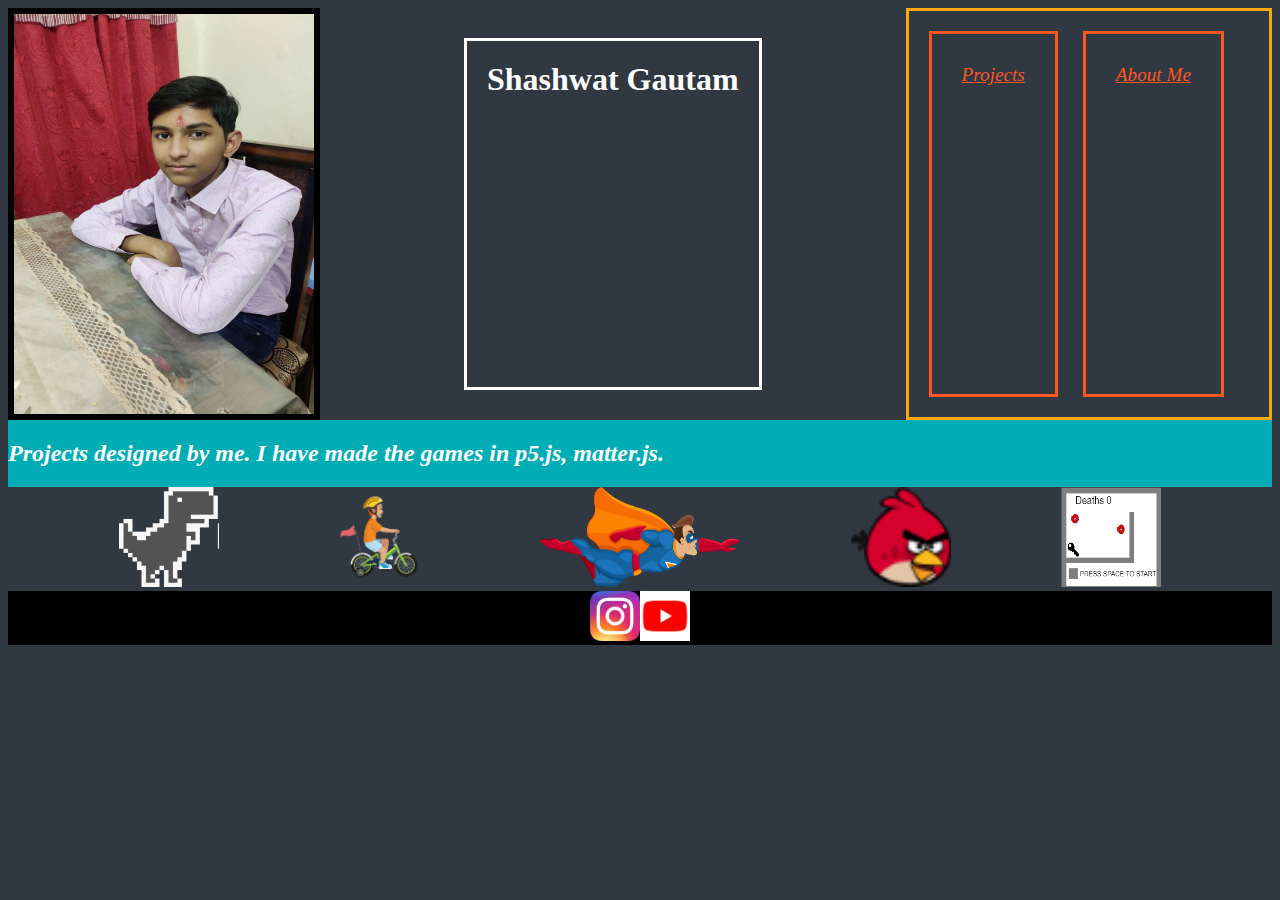
<file: index.html>
<!DOCTYPE html>
<html>
    <head>
        <title>
            My Portfolio
        </title>

        <link
          rel="stylesheet"
          type="text/css"
          href="style.css"
        />
      
    </head>

    <body>

        <div class="heading">
            <div class="pic">
                <img src="My Pic.png" width=300 height=400/>
            </div>
            <h1>
                Shashwat Gautam
            </h1>
            <div class="menu">
                <a href="index.html"> Projects </a>
                <a href="Aboutme.html">About Me</a>
            </div>
        </div>
       
        <div class="discripetion">
            <h2>
                Projects designed by me.
                I have made the games in p5.js, matter.js.
            </h2>
           
        </div>

        <div class="games">
            <div class="items">
                <a href="https://shashwat8788.github.io/Trex-Game/"> <img src="trex1.png" width=100 height=100/>  </a>
                <p> Trex Runner</p>
            </div>
            <div class="items">
                <a href=https://editor.p5js.org/shashigautam78/sketches/aIzr1cYAu> <img src="mainPlayer1.png" width=100 height=100/>  </a>
                <p> Cycle Runner</p>
            </div>
            <div class="items">
                <a href=https://shashwat8788.github.io/C34pro> <img src="superhero1.png" width=200 height=100/>  </a>
                <p> Kill The Monster</p>
            </div>
            <div class="items">
                <a href=https://shashwat8788.github.io/C33> <img src="bird.png" width=100 height=100/>  </a>
                <p> Angry Birds</p>
            </div>
            <div class="items">
                <a href=https://studio.code.org/projects/gamelab/XRr0-GyfdehyyNWNQX1xv_idsenZGGMSJWr_aJF1oE0> <img src="Maze Runner.png" width=100 height=100/>  </a>
                <p> Maze Runner</p>
            </div>
         </div>

        <div class="social">
            <a href="https://www.instagram.com/shashwat8788/"> <img src="insta.png" width=50 height=50/></a> 
            <a href="https://www.youtube.com/channel/UCiAmYqLBOYFrxSZmSqXLTIQ"> <img src="youtube.png" width=50 height=50/></a>
        </div>



    </body> 
</html>
</file>
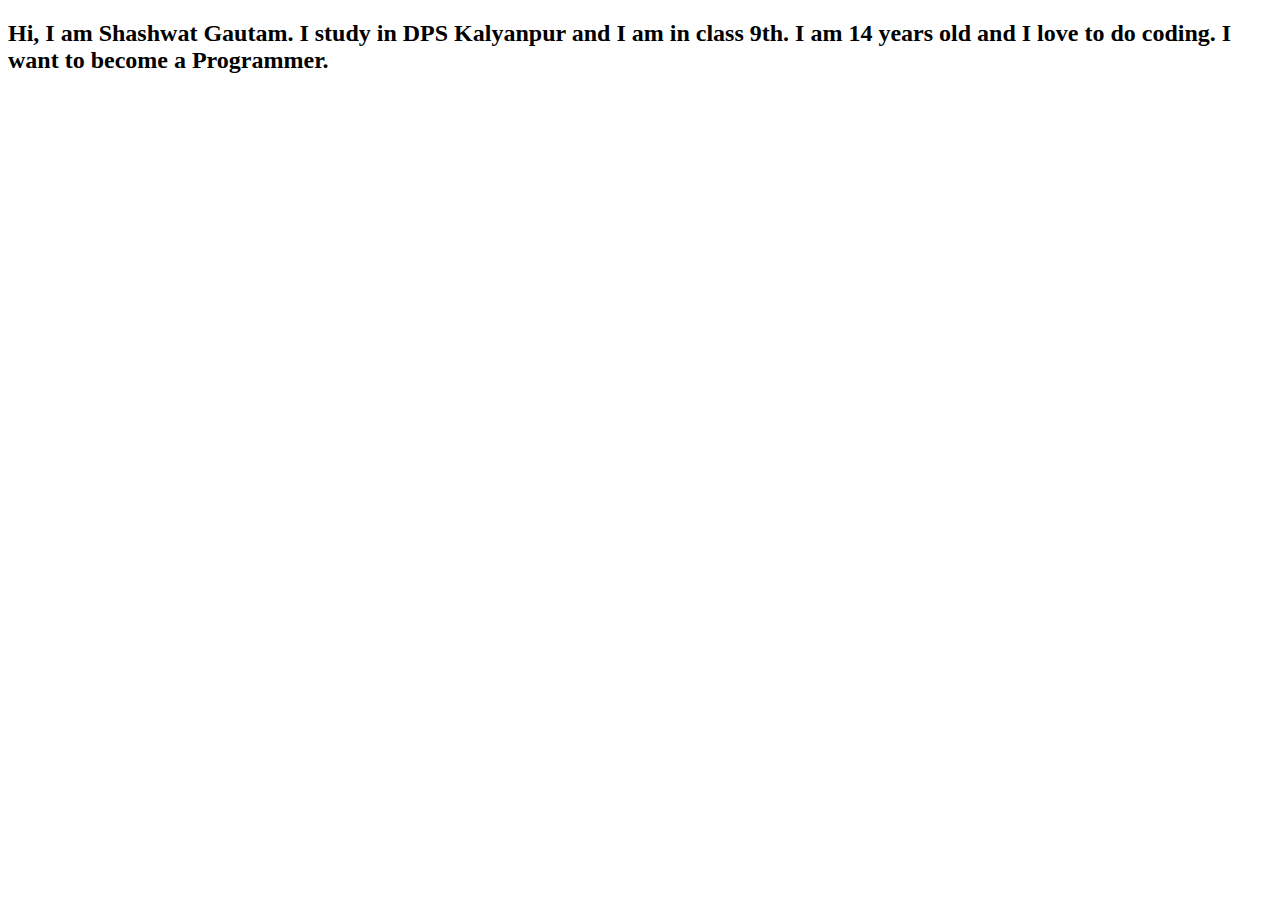
<file: Aboutme.html>
<!DOCTYPE html>
<html>
    
    <head>
       <title>
           About Me
       </title>
        
    </head>
    <body>
     <h2>
         Hi, I am Shashwat Gautam. I study in DPS Kalyanpur and I am in class 9th. I am 14 years old and I love to do coding. I want to become a Programmer.
     </h2>


    </body>


</html>
</file>
<file: style.css>
h1{ 
    color:rgb(255, 255, 255);
    font-style:normal;
    margin: 30px;
    padding: 20px;
}

*{
    font-style: italic;
}

.heading{
    display:flex;
    justify-content: space-between;
    flex-direction: row;
}

.heading *{
    border: solid;
}

.menu{
    display: flex;
    justify-content: right;
    color:rgb(255, 166, 0);
    font-size: larger;
    padding: 20px;
}

.discripetion{
    display: flex;
    flex-wrap: wrap;
    justify-content: left;
    background-color: #00ADB5;
    color:#ffffff;
}

p,h2{
    text-align: center;
    font-style: italic;
}

.social{
    display:flex;
    flex-wrap: wrap;
    justify-content: center;
    background-color: black;
}

.games{
    display: flex;
    justify-content: space-evenly;
    flex-wrap: wrap;
}

.pic{
    display:flex;
    border:solid;
}

body{
    background-color:#303841;
}

.menu a{
    margin-right:25px;
    padding:30px;
}

a:link{
    color:#FF5722;
}

a:visited{
    color:#00ADB5;
}

.items{
    position: relative;
}

.items p{
    position: absolute;
    top: 50%;
    left: 50%;
    transform: translate(-50%,-50%);
    opacity:0;
}

.items:hover p{
    opacity:1;
}

.items:hover img{
    opacity: 01;
}
</file>
